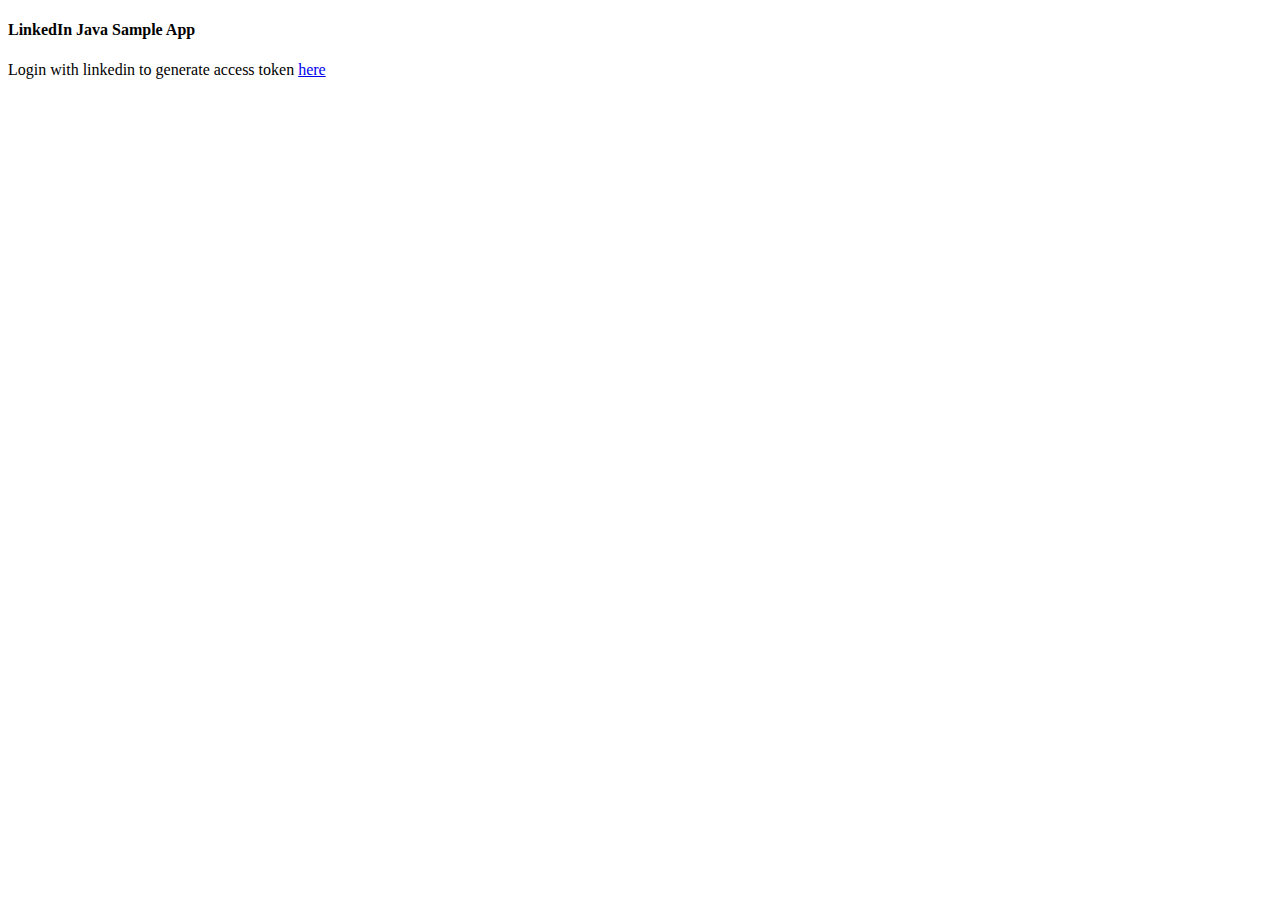
<file: server/target/classes/static/index.html>
<!DOCTYPE HTML>
<html>
<head>
    <title>Getting Started: Serving Web Content</title>
    <meta http-equiv="Content-Type" content="text/html; charset=UTF-8" />
</head>
<body>
    <h4>LinkedIn Java Sample App</h4>
    <p>Login with linkedin to generate access token <a href="/login">here</a></p>
</body>
</html>
</file>
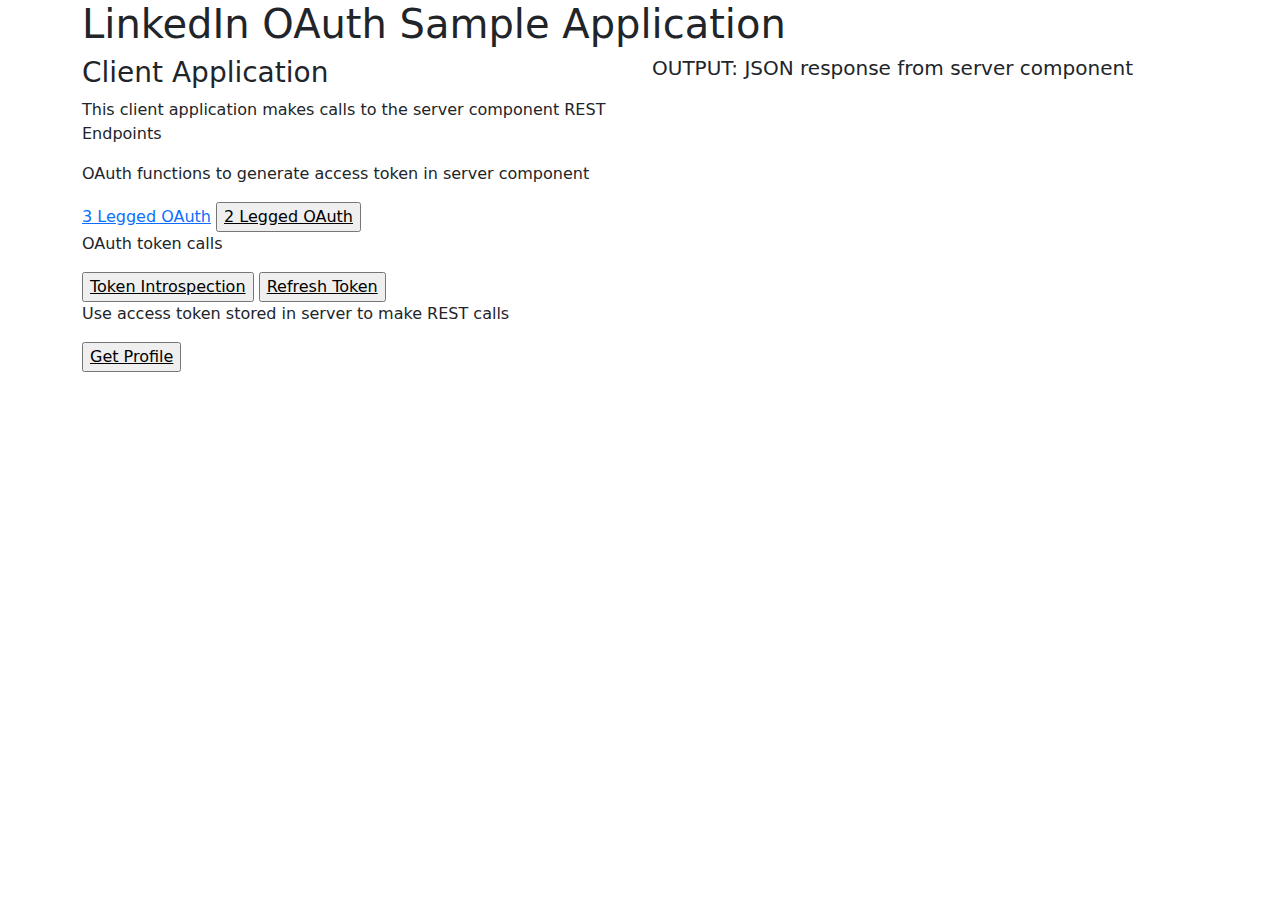
<file: client/src/main/resources/static/index.html>
<!DOCTYPE HTML>
<html xmlns:th="http://www.thymeleaf.org">
<head>
    <title>LinkedIn OAuth: Sample Application</title>
    <link rel="stylesheet" href="https://cdn.jsdelivr.net/npm/bootstrap@5.1.1/dist/css/bootstrap.min.css">
    <link rel="stylesheet" th:href="@{style.css}">
</head>
<body>
<div class="container">
    <h1 class="center">LinkedIn OAuth Sample Application</h1>
    <div class="row">
        <div class="col-md-6">
            <form method="post">
            <h3>Client Application</h3>
            <p>This client application makes calls to the server component REST Endpoints</p>
            <h6><p th:text="${action}" /></h6>
                <p>OAuth functions to generate access token in server component</p>
                <a th:href="${auth_url}" target="_blank" class="btn-link three">3 Legged OAuth</a>
                <input type="submit" name="two_legged_auth" class="btn-link" value="2 Legged OAuth" />
                <p>OAuth token calls</p>
                <input type="submit" name="token_introspection" class="btn-link" value="Token Introspection" />
                <input type="submit" name="refresh_token" class="btn-link" value="Refresh Token" />
                <p>Use access token stored in server to make REST calls</p>
                <input type="submit" name="profile" class="btn-link" value="Get Profile" />
            </form>
        </div>
        <div class="col-md-6">
            <h5>OUTPUT: JSON response from server component</h5>
            <div class="output" id="output"><p th:text="${output}" /> </div>
        </div>
    </div></div>
</body>
</html>
</file>
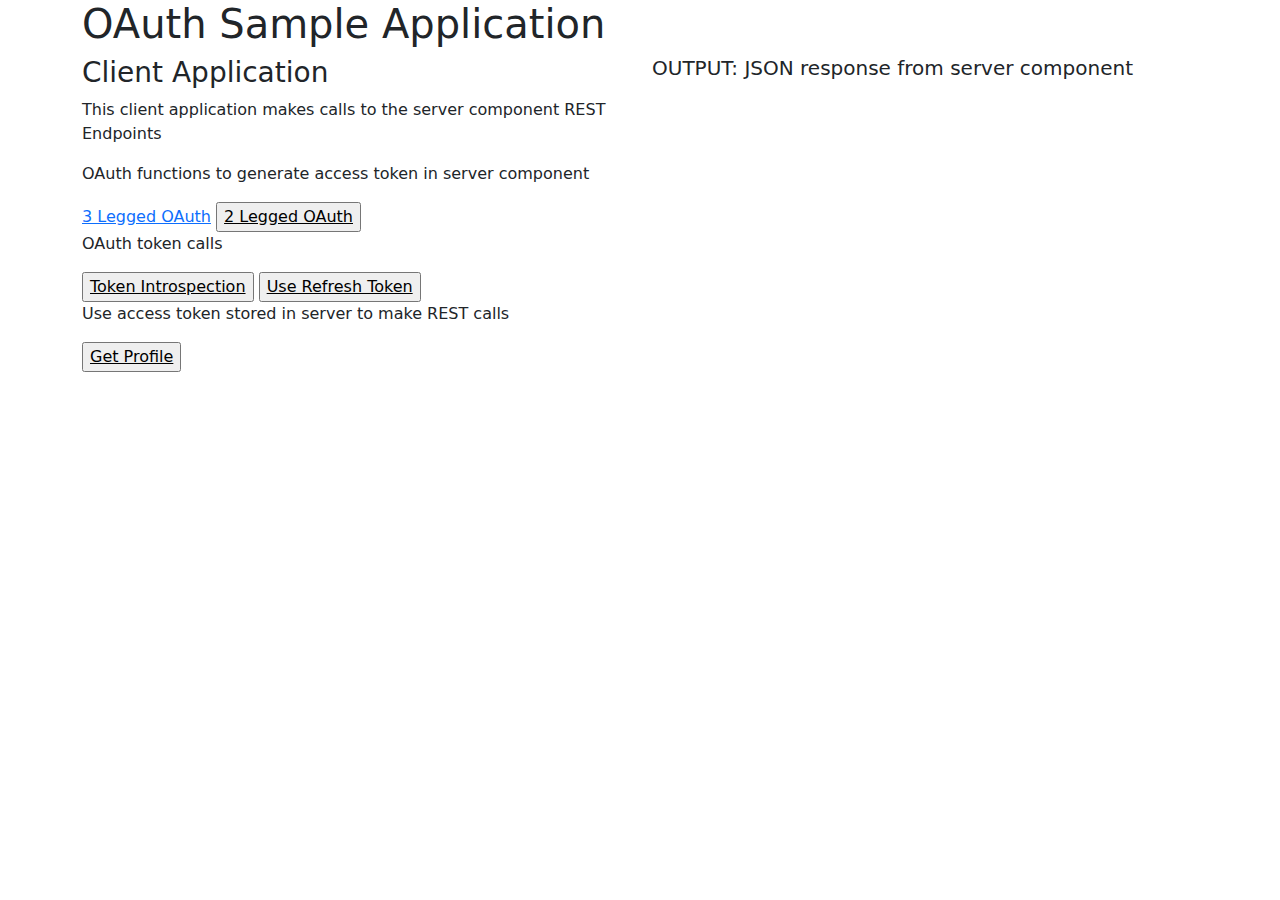
<file: client/src/main/resources/templates/index.html>
<!DOCTYPE HTML>
<html xmlns:th="http://www.thymeleaf.org">
<head>
    <title>OAuth: Sample Application</title>
    <link rel="stylesheet" href="https://cdn.jsdelivr.net/npm/bootstrap@5.1.1/dist/css/bootstrap.min.css">
    <link rel="stylesheet" th:href="@{style.css}">
</head>
<body>
<div class="container">
    <h1 class="center">OAuth Sample Application</h1>
    <div class="row">
        <div class="col-md-6">
            <form method="post">
            <h3>Client Application</h3>
            <p>This client application makes calls to the server component REST Endpoints</p>
            <h6><p th:text="${action}" /></h6>
                <p>OAuth functions to generate access token in server component</p>
                <a th:href="${auth_url}" target="_blank" class="btn-link three">3 Legged OAuth</a>
                <input type="submit" name="two_legged_auth" class="btn-link" value="2 Legged OAuth" />
                <p>OAuth token calls</p>
                <input type="submit" name="token_introspection" class="btn-link" value="Token Introspection" />
                <input type="submit" name="refresh_token" class="btn-link" value="Use Refresh Token" />
                <p>Use access token stored in server to make REST calls</p>
                <input type="submit" name="profile" class="btn-link" value="Get Profile" />
            </form>
        </div>
        <div class="col-md-6">
            <h5>OUTPUT: JSON response from server component</h5>
            <div class="output" id="output"><p th:text="${output}" /> </div>
        </div>
    </div></div>
</body>
</html>
</file>
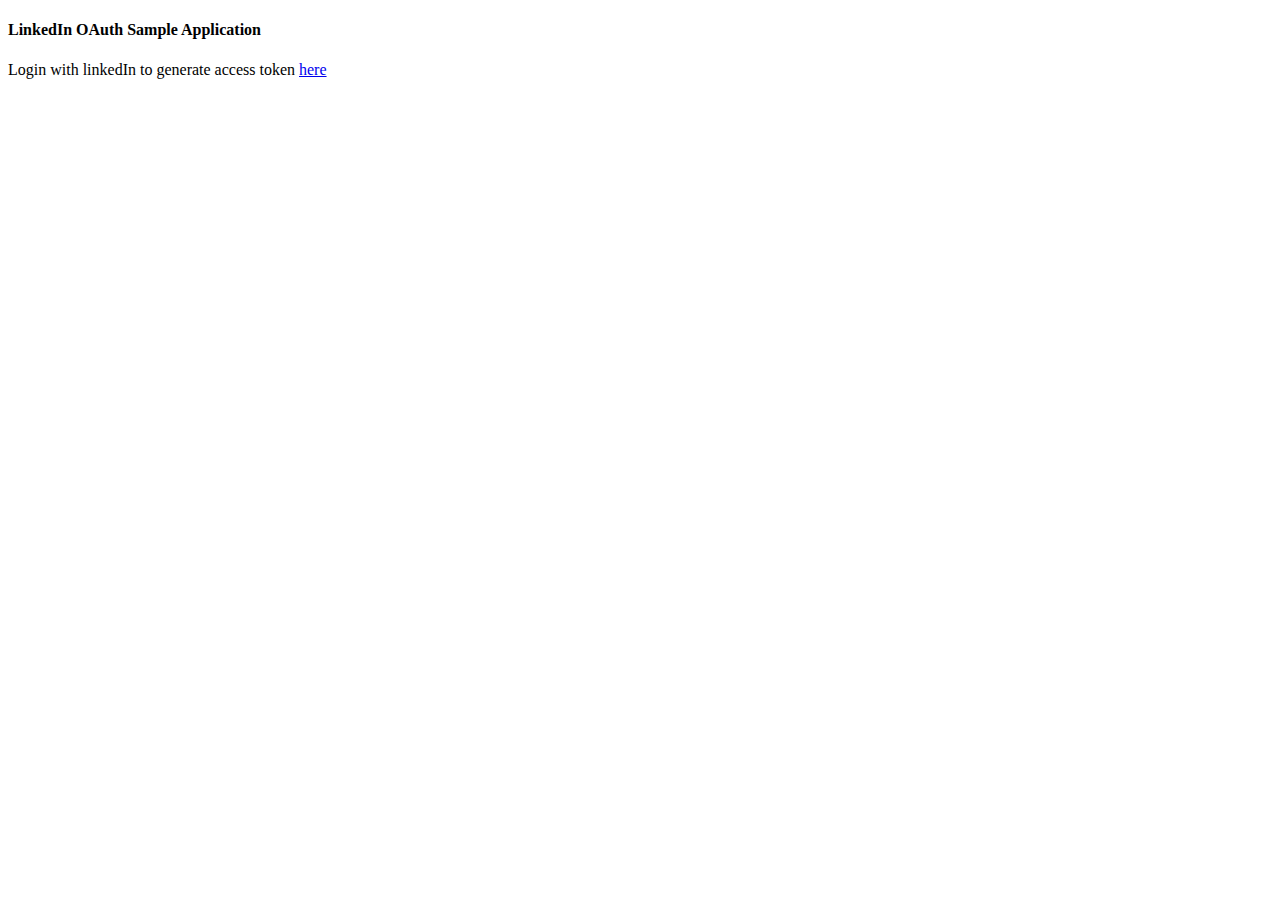
<file: server/src/main/resources/static/index.html>
<!DOCTYPE HTML>
<html>
<head>
    <title>LinkedIn OAuth: Sample Application</title>
    <meta http-equiv="Content-Type" content="text/html; charset=UTF-8" />
</head>
<body>
    <h4>LinkedIn OAuth Sample Application</h4>
    <p>Login with linkedIn to generate access token <a href="/login">here</a></p>
</body>
</html>
</file>
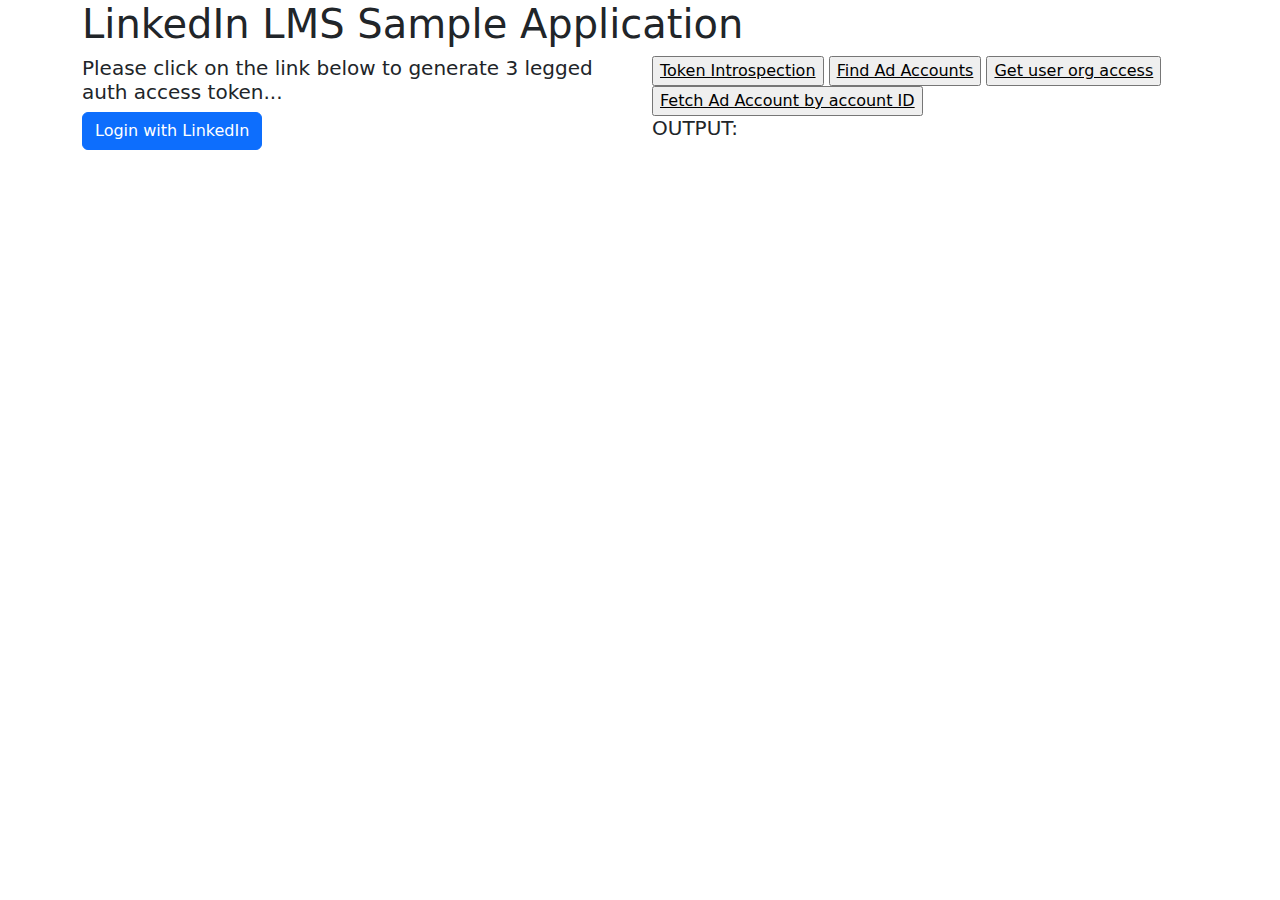
<file: client/target/classes/templates/lms.html>
<!DOCTYPE HTML>
<html xmlns:th="http://www.thymeleaf.org">
<head>
    <link rel="stylesheet" href="https://cdn.jsdelivr.net/npm/bootstrap@5.1.1/dist/css/bootstrap.min.css">
    <link rel="stylesheet" th:href="@{style.css}">
</head>
<body>
<div class="container">
    <h1 class="center">LinkedIn LMS Sample Application</h1>
    <div class="row">
        <div class="col-md-6">
            
            <h5>Please click on the link below to generate 3 legged auth access token...</h5>
            <a th:href="${auth_url}" target="_blank"><button class="btn btn-primary" >Login with LinkedIn</button></a>
            <h5> <p th:text="${action}" /></h5>
        </div>
        <div class="col-md-6">
            <form method="post">
                <input type="submit" name="token_introspection" class="btn-link" value="Token Introspection" />
                <input type="submit" name="Find_ad_account" class="btn-link" value="Find Ad Accounts" />
                <input type="submit" name="Get_user_org_access" class="btn-link" value="Get user org access" />
                <input type="submit" name="Fetch_ad_account" class="btn-link" value="Fetch Ad Account by account ID" />
            </form>
            <h5>OUTPUT: </h5>
            <div class="output" id="output"><p th:text="${output}" /> </div>
        </div>
    </div></div>
</body>
</html>
</file>
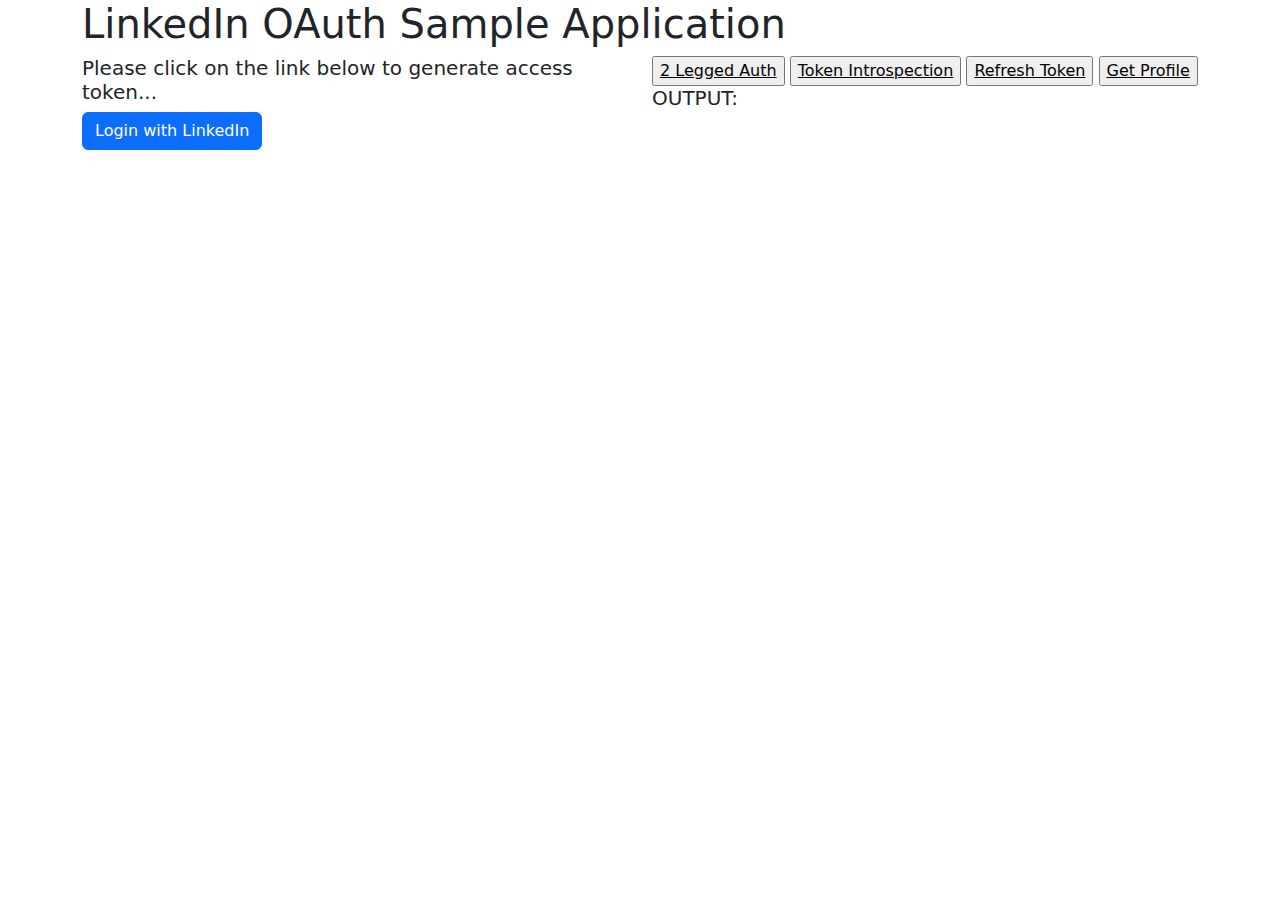
<file: client/target/classes/templates/oauthli.html>
<!DOCTYPE HTML>
<html xmlns:th="http://www.thymeleaf.org">
<head>
    <title>LinkedIn OAuth: Sample Application</title>
    <link rel="stylesheet" href="https://cdn.jsdelivr.net/npm/bootstrap@5.1.1/dist/css/bootstrap.min.css">
    <link rel="stylesheet" th:href="@{style.css}">
</head>
<body>
<div class="container">
    <h1 class="center">LinkedIn OAuth Sample Application</h1>
    <div class="row">
        <div class="col-md-6">
            
            <h5>Please click on the link below to generate access token...</h5>
            <a th:href="${auth_url}" target="_blank"><button class="btn btn-primary" >Login with LinkedIn</button></a>
            <h5><p th:text="${action}" /></h5>
        </div>
        <div class="col-md-6">
            <form method="post">
                <input type="submit" name="two_legged_auth" class="btn-link" value="2 Legged Auth" />
                <input type="submit" name="token_introspection" class="btn-link" value="Token Introspection" />
                <input type="submit" name="refresh_token" class="btn-link" value="Refresh Token" />
                <input type="submit" name="profile" class="btn-link" value="Get Profile" />
            </form>
            <h5>OUTPUT: </h5>
            <div class="output" id="output"><p th:text="${output}" /> </div>
        </div>
    </div></div>
</body>
</html>
</file>
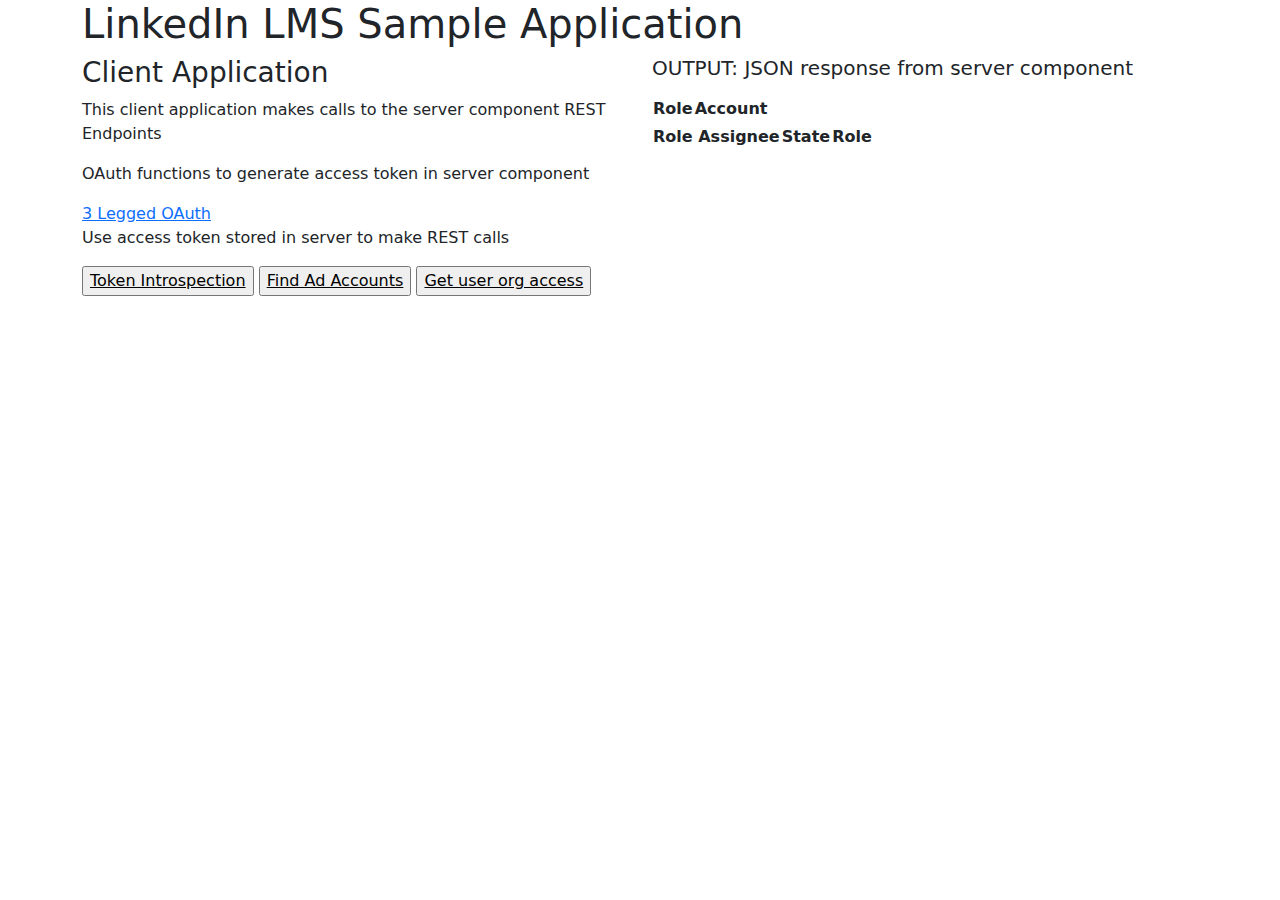
<file: client/src/main/resources/templates/lms.html>
<!DOCTYPE HTML>
<html xmlns:th="http://www.thymeleaf.org">
<head>
    <link rel="stylesheet" href="https://cdn.jsdelivr.net/npm/bootstrap@5.1.1/dist/css/bootstrap.min.css">
    <link rel="stylesheet" th:href="@{style.css}">
</head>
<body>
<div class="container">
    <h1 class="center">LinkedIn LMS Sample Application</h1>
    <div class="row">
        <div class="col-md-6">
            <form method="post">
                <h3>Client Application</h3>
                <p>This client application makes calls to the server component REST Endpoints</p>
                <h6><p th:text="${action}" /></h6>
                    <p>OAuth functions to generate access token in server component</p>
                    <a th:href="${auth_url}" target="_blank" class="btn-link three">3 Legged OAuth</a>
                    <p>Use access token stored in server to make REST calls</p>
                    <input type="submit" name="token_introspection" class="btn-link" value="Token Introspection" />
                    <input type="submit" name="Find_ad_account" class="btn-link" value="Find Ad Accounts" />
                    <input type="submit" name="Get_user_org_access" class="btn-link" value="Get user org access" />
            </form>
        </div>
        <div class="col-md-6">
            <h5>OUTPUT: JSON response from server component</h5>
            <div class="output" id="output"><p th:text="${output}" /> 
            <div th:if= "${Find_ad_account != null}">
            <table>
                <tr>
                    <th>Role</th>
                    <th>Account</th>
                </tr>
                <tr th:each="acc : ${Find_ad_account}">
                    <td><span th:text="${acc.role}"></span></td>
                    <td><span th:text="${acc.account}"></span></td>
                </tr>
            </table>
            </div>
            <div th:if= "${Get_user_org_access != null}">
                <table>
                    <tr>
                        <th>Role Assignee</th>
                        <th>State</th>
                        <th>Role</th>
                    </tr>
                    <tr th:each="acc : ${Get_user_org_access}">
                        <td><span th:text="${acc.roleAssignee}"></span></td>
                        <td><span th:text="${acc.state}"></span></td>
                        <td><span th:text="${acc.role}"></span></td>
                    </tr>
                </table>
            </div>
        </div>
        </div>
    </div></div>
</body>
</html>
</file>
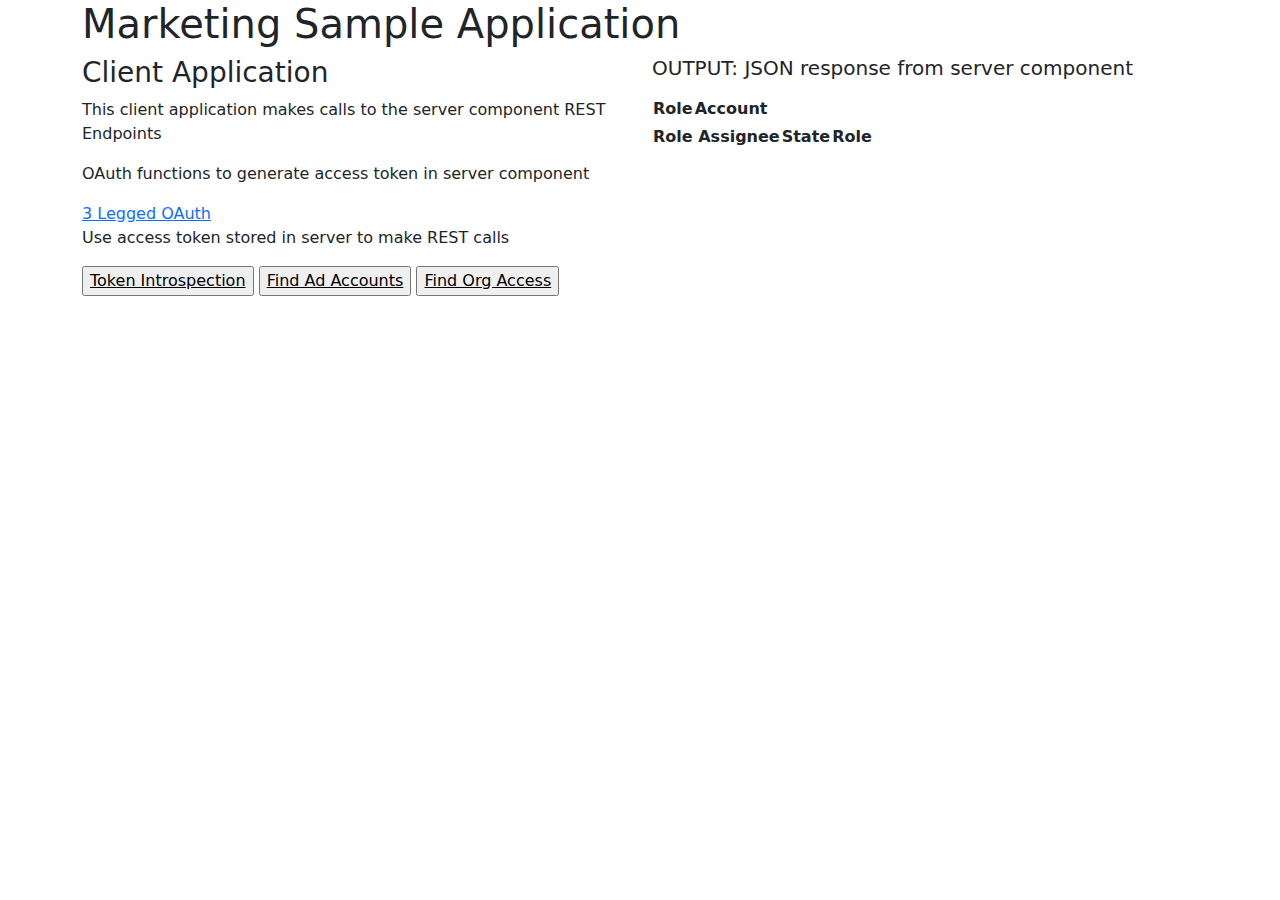
<file: client/src/main/resources/templates/marketingtemplate.html>
<!DOCTYPE HTML>
<html xmlns:th="http://www.thymeleaf.org">
<head>
    <link rel="stylesheet" href="https://cdn.jsdelivr.net/npm/bootstrap@5.1.1/dist/css/bootstrap.min.css">
    <link rel="stylesheet" th:href="@{style.css}">
</head>
<body>
<div class="container">
    <h1 class="center"> Marketing Sample Application</h1>
    <div class="row">
        <div class="col-md-6">
            <form method="post">
                <h3>Client Application</h3>
                <p>This client application makes calls to the server component REST Endpoints</p>
                <h6><p th:text="${action}" /></h6>
                    <p>OAuth functions to generate access token in server component</p>
                    <a th:href="${auth_url}" target="_blank" class="btn-link three">3 Legged OAuth</a>
                    <p>Use access token stored in server to make REST calls</p>
                    <input type="submit" name="token_introspection" class="btn-link" value="Token Introspection" />
                    <input type="submit" name="Find_ad_account" class="btn-link" value="Find Ad Accounts" />
                    <input type="submit" name="Get_user_org_access" class="btn-link" value="Find Org Access" />
            </form>
        </div>
        <div class="col-md-6">
            <h5>OUTPUT: JSON response from server component</h5>
            <div class="output" id="output"><p th:text="${output}" />
            <div th:if= "${Find_ad_account != null}">
            <table>
                <tr>
                    <th>Role</th>
                    <th>Account</th>
                </tr>
                <tr th:each="acc : ${Find_ad_account}">
                    <td><span th:text="${acc.role}"></span></td>
                    <td><span th:text="${acc.account}"></span></td>
                </tr>
            </table>
            </div>
            <div th:if= "${Get_user_org_access != null}">
                <table>
                    <tr>
                        <th>Role Assignee</th>
                        <th>State</th>
                        <th>Role</th>
                    </tr>
                    <tr th:each="acc : ${Get_user_org_access}">
                        <td><span th:text="${acc.roleAssignee}"></span></td>
                        <td><span th:text="${acc.state}"></span></td>
                        <td><span th:text="${acc.role}"></span></td>
                    </tr>
                </table>
            </div>
        </div>
        </div>
    </div></div>
</body>
</html>
</file>
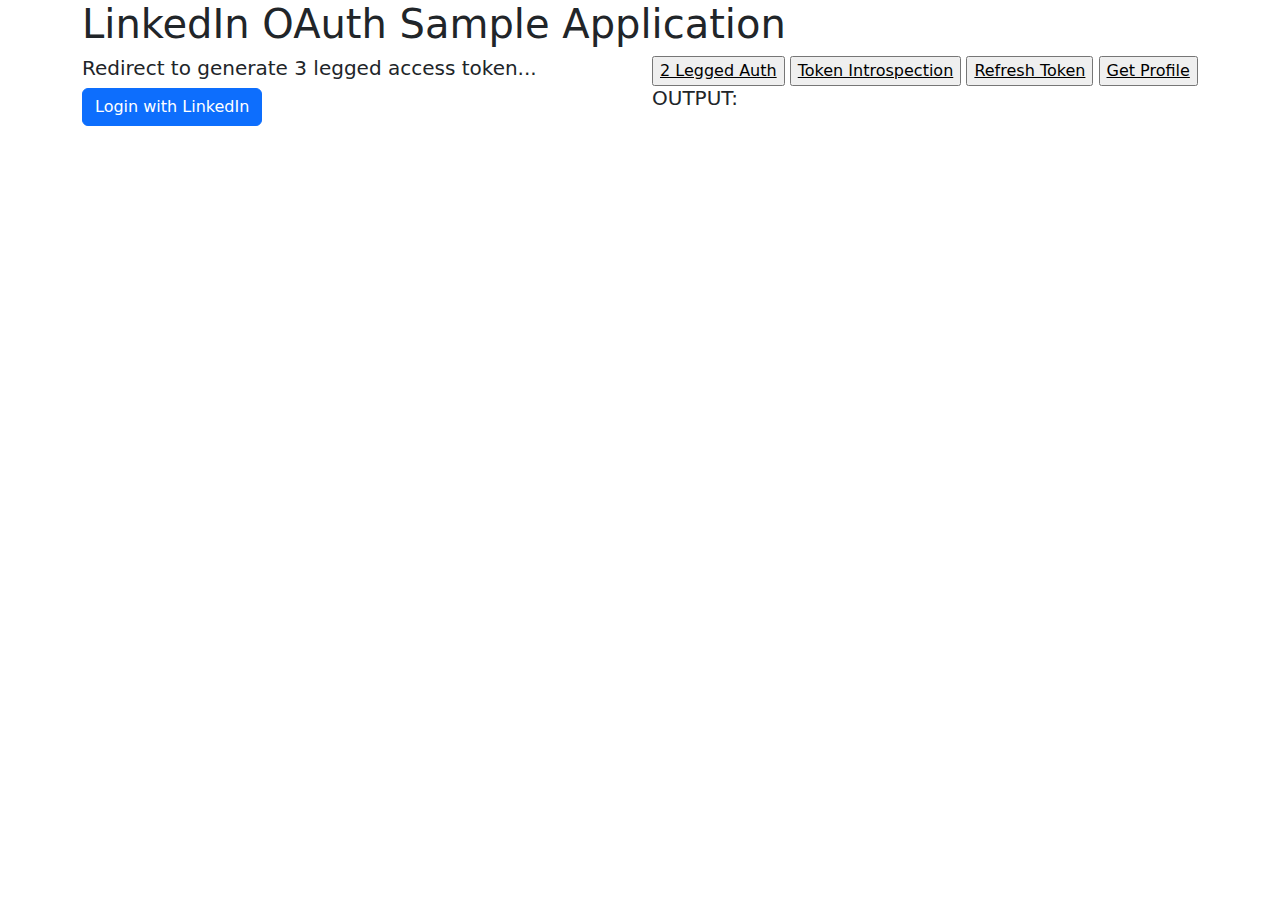
<file: client/src/main/resources/templates/oauthli.html>
<!DOCTYPE HTML>
<html xmlns:th="http://www.thymeleaf.org">
<head>
    <title>LinkedIn OAuth: Sample Application</title>
    <link rel="stylesheet" href="https://cdn.jsdelivr.net/npm/bootstrap@5.1.1/dist/css/bootstrap.min.css">
    <link rel="stylesheet" th:href="@{style.css}">
</head>
<body>
<div class="container">
    <h1 class="center">LinkedIn OAuth Sample Application</h1>
    <div class="row">
        <div class="col-md-6">
            
            <h5>Redirect to generate 3 legged access token...</h5>
            <a th:href="${auth_url}" target="_blank"><button class="btn btn-primary" >Login with LinkedIn</button></a>
            <h6><p th:text="${action}" /></h6>
        </div>
        <div class="col-md-6">
            <form method="post">
                <input type="submit" name="two_legged_auth" class="btn-link" value="2 Legged Auth" />
                <input type="submit" name="token_introspection" class="btn-link" value="Token Introspection" />
                <input type="submit" name="refresh_token" class="btn-link" value="Refresh Token" />
                <input type="submit" name="profile" class="btn-link" value="Get Profile" />
            </form>
            <h5>OUTPUT: </h5>
            <div class="output" id="output"><p th:text="${output}" /> </div>
        </div>
    </div></div>
</body>
</html>
</file>
